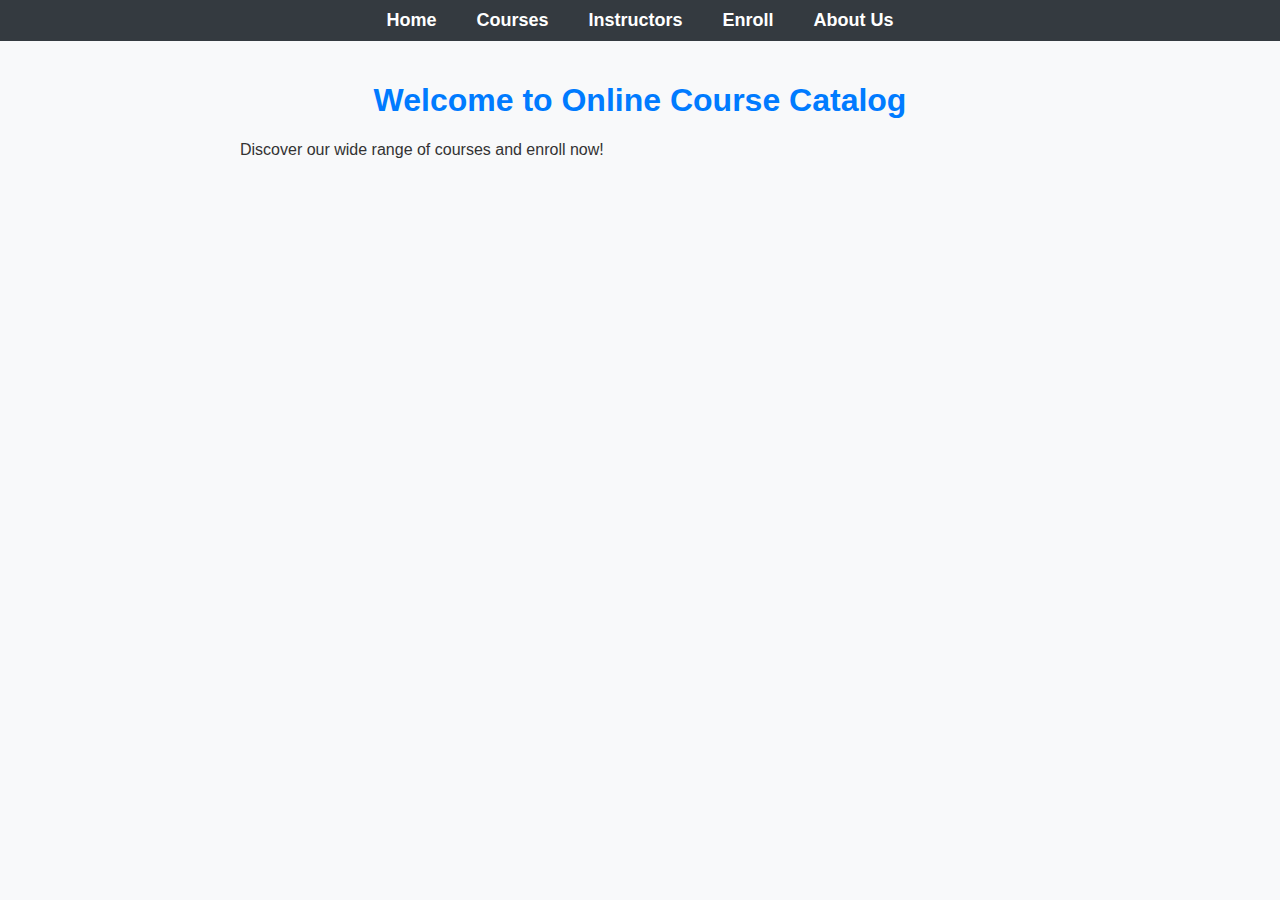
<file: src/main/webapp/WEB-INF/index.html>
<!DOCTYPE html>
<html lang="en">
<head>
    <meta charset="UTF-8">
    <meta name="viewport" content="width=device-width, initial-scale=1.0">
    <title>Online Course Catalog</title>
    <link rel="stylesheet" href="styles.css">
</head>
<body>
    <header>
        <nav>
            <ul class="navbar">
                <li><a href="index.html">Home</a></li>
                <li><a href="courses.html">Courses</a></li>
                <li><a href="instructure.html">Instructors</a></li>
                <li><a href="enroll.html">Enroll</a></li>
                <li><a href="about.html">About Us</a></li>
            </ul>
        </nav>
    </header>
    <main>
        <h1>Welcome to Online Course Catalog</h1>
        <p>Discover our wide range of courses and enroll now!</p>
    </main>
</body>
</html>
</file>
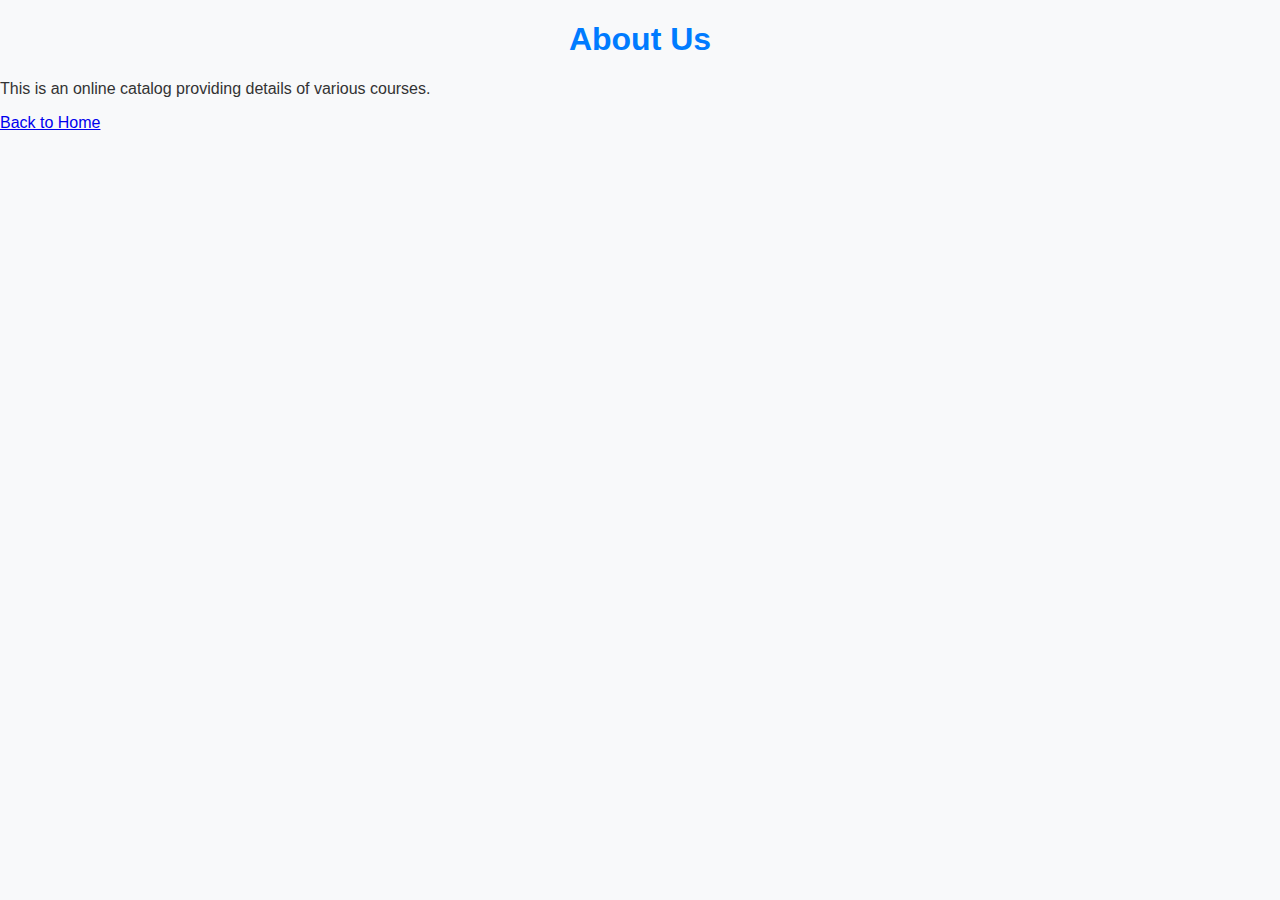
<file: src/main/webapp/WEB-INF/about.html>
<!DOCTYPE html>
<html lang="en">
<head>
    <meta charset="UTF-8">
    <meta name="viewport" content="width=device-width, initial-scale=1.0">
    <title>About Us</title>
    <link rel="stylesheet" href="styles.css">
</head>
<body>
    <h1>About Us</h1>
    <p>This is an online catalog providing details of various courses.</p>
    <a href="index.html">Back to Home</a>
</body>
</html>
</file>
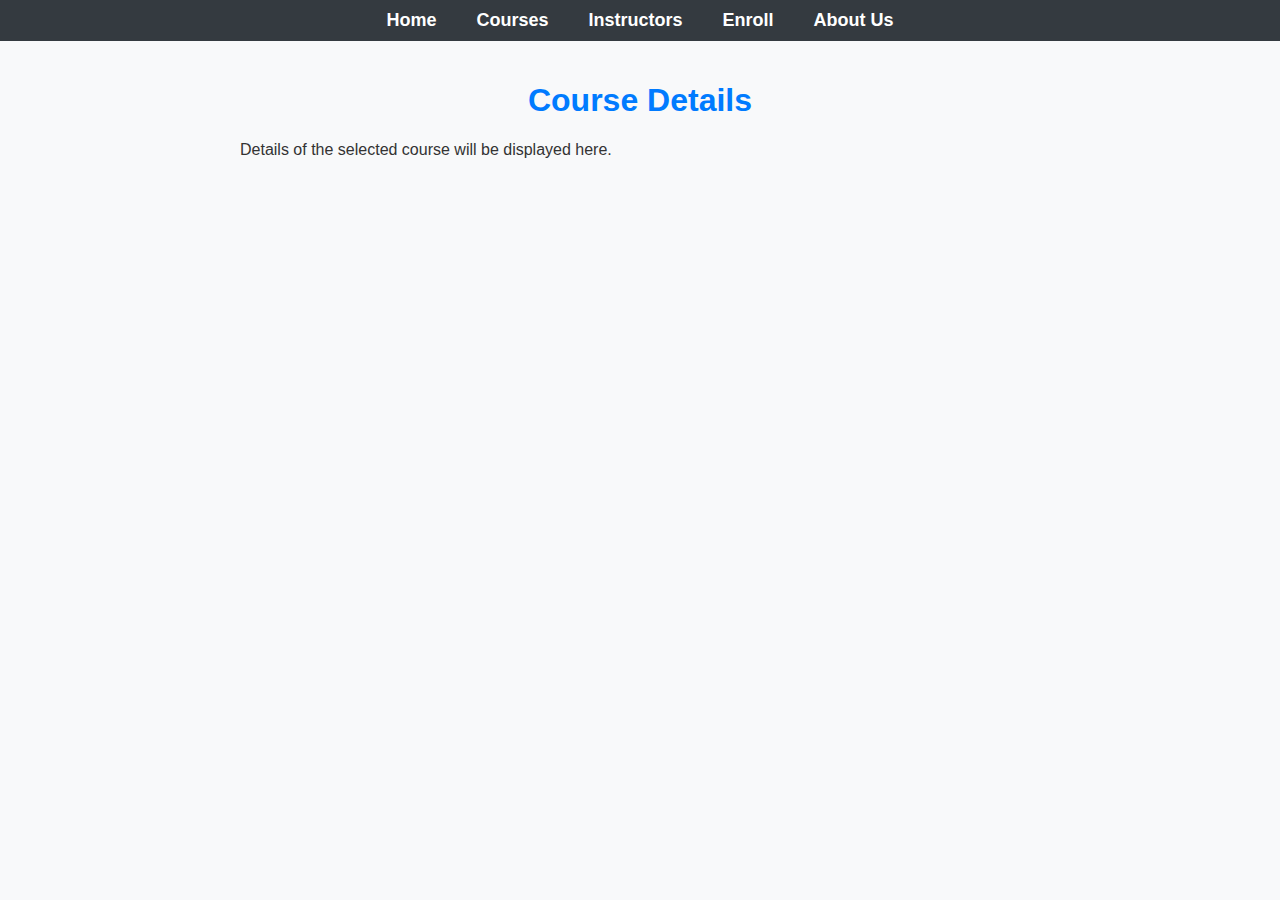
<file: src/main/webapp/WEB-INF/course-detail.html>
<!DOCTYPE html>
<html lang="en">
<head>
    <meta charset="UTF-8">
    <meta name="viewport" content="width=device-width, initial-scale=1.0">
    <title>Course Details</title>
    <link rel="stylesheet" href="styles.css">
</head>
<body>
    <header>
        <nav>
            <ul class="navbar">
                <li><a href="index.html">Home</a></li>
                <li><a href="courses.html">Courses</a></li>
                <li><a href="instructure.html">Instructors</a></li>
                <li><a href="enroll.html">Enroll</a></li>
                <li><a href="about.html">About Us</a></li>
            </ul>
        </nav>
    </header>
    <main>
        <h1>Course Details</h1>
        <p>Details of the selected course will be displayed here.</p>
    </main>
</body>
</html>
</file>
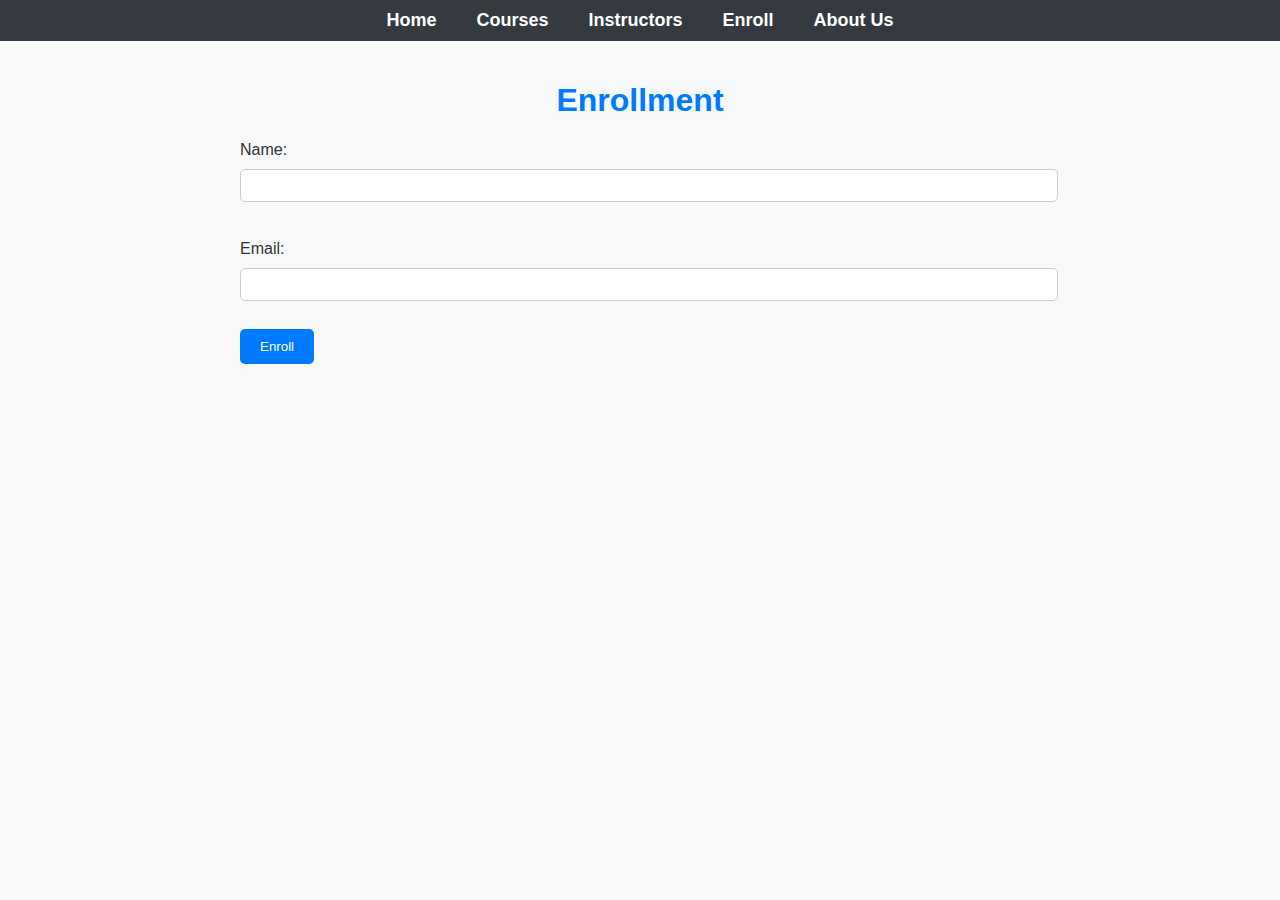
<file: src/main/webapp/WEB-INF/enroll.html>
<!DOCTYPE html>
<html lang="en">
<head>
    <meta charset="UTF-8">
    <meta name="viewport" content="width=device-width, initial-scale=1.0">
    <title>Enroll Now</title>
    <link rel="stylesheet" href="styles.css">
</head>
<body>
    <header>
        <nav>
            <ul class="navbar">
                <li><a href="index.html">Home</a></li>
                <li><a href="courses.html">Courses</a></li>
                <li><a href="instructure.html">Instructors</a></li>
                <li><a href="enroll.html">Enroll</a></li>
                <li><a href="about.html">About Us</a></li>
            </ul>
        </nav>
    </header>
    <main>
        <h1>Enrollment</h1>
        <form action="submit.html" method="POST">
            <label for="name">Name:</label>
            <input type="text" id="name" name="name"><br><br>
            <label for="email">Email:</label>
            <input type="email" id="email" name="email"><br><br>
            <input type="submit" value="Enroll">
        </form>
    </main>
</body>
</html>
</file>
<file: src/main/webapp/WEB-INF/styles.css>
body {
  font-family: Arial, sans-serif;
  margin: 0;
  padding: 0;
  background-color: #f8f9fa;
  color: #333;
}

header {
  background-color: #343a40;
  padding: 10px 0;
}

.navbar {
  display: flex;
  justify-content: center;
  list-style: none;
  margin: 0;
  padding: 0;
}

.navbar li {
  margin: 0 20px;
}

.navbar li a {
  color: white;
  text-decoration: none;
  font-size: 18px;
  font-weight: bold;
}

.navbar li a:hover {
  text-decoration: underline;
}

main {
  padding: 20px;
  max-width: 800px;
  margin: 0 auto;
}

h1 {
  color: #007bff;
  text-align: center;
}

ul {
  list-style: none;
  padding: 0;
  text-align: center;
}

ul li {
  margin: 10px 0;
}

ul li a {
  text-decoration: none;
  color: #007bff;
  font-weight: bold;
}

ul li a:hover {
  text-decoration: underline;
}

form label {
  display: block;
  margin: 10px 0 5px;
}

form input[type="text"],
form input[type="email"] {
  width: 100%;
  padding: 8px;
  margin: 5px 0 10px;
  border: 1px solid #ccc;
  border-radius: 5px;
}

form input[type="submit"] {
  padding: 10px 20px;
  background-color: #007bff;
  color: white;
  border: none;
  cursor: pointer;
  border-radius: 5px;
}

form input[type="submit"]:hover {
  background-color: #0056b3;
}
</file>
